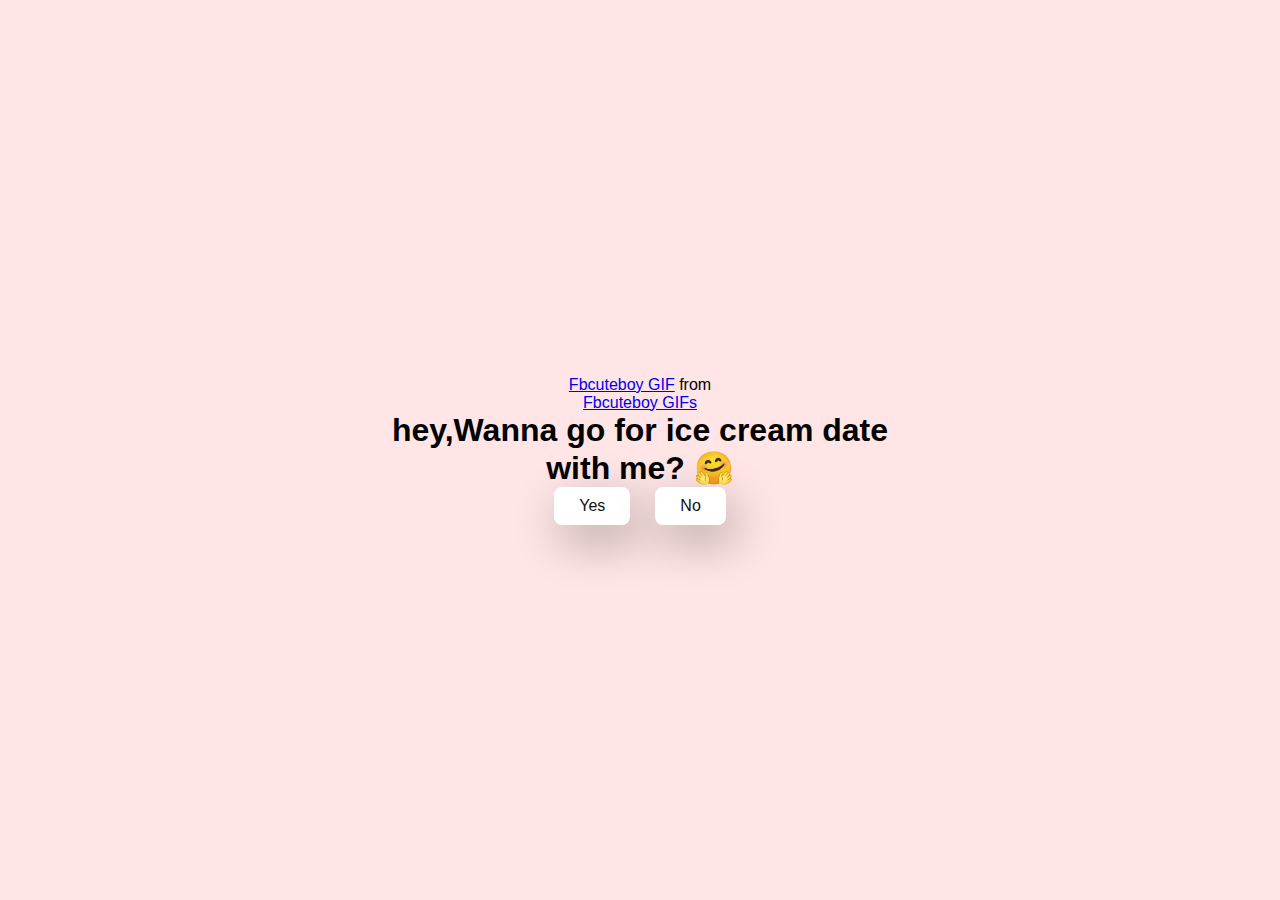
<file: index.html>
<!DOCTYPE html>
<html lang="en">
  <head>
    <meta charset="UTF-8" />
    <meta name="viewport" content="width=device-width, initial-scale=1.0" />
    <title>Are you interested</title>

    <link rel="stylesheet" href="./style.css" />
  </head>
  <body>
    <div class="container">
     <div class="tenor-gif-embed" 
      data-postid="18046306"
       data-share-method="host"
       data-aspect-ratio="1.02236"
       data-width="100%">
       <a href="https://tenor.com/view/fbcuteboy-gif-18046306">Fbcuteboy GIF</a>
       from <a href="https://tenor.com/search/fbcuteboy-gifs">Fbcuteboy GIFs</a>
     </div>
      <script type="text/javascript"
       async src="https://tenor.com/embed.js"
       ></script>
       <h1>hey,Wanna go for ice cream date with me? 🤗</h1>
       <p></p>

       <div class="btn">
         <a href="yes.html">Yes</a>
         <a href="no1.html">No</a>
      </div>
    </div>
  </body>
</html>
</file>
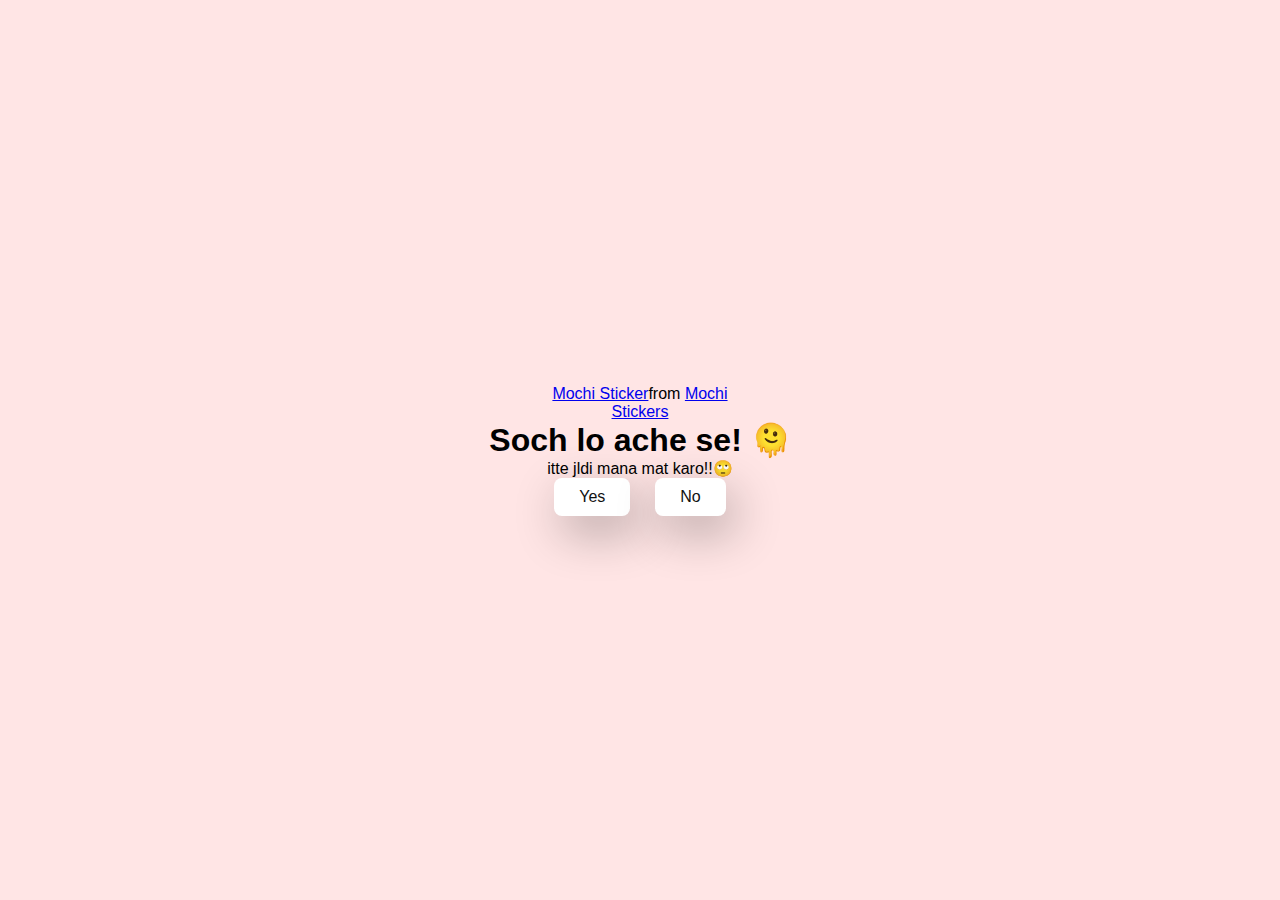
<file: no1.html>
<!DOCTYPE html>
<html lang="en">
  <head>
    <meta charset="UTF-8" />
    <meta name="viewport" content="width=device-width, initial-scale=1.0" />
    <title>Are you interested</title>

    <link rel="stylesheet" href="./style.css" />
  </head>
  <body>
    <div class="container">
      <div
        class="tenor-gif-embed"
        data-postid="22050818"
        data-share-method="host"
        data-aspect-ratio="1"
        data-width="100%"
      >
        <a href="https://tenor.com/view/mochi-gif-22050818">Mochi Sticker</a
        >from
        <a href="https://tenor.com/search/mochi-stickers">Mochi Stickers</a>
      </div>
      <script
        type="text/javascript"
        async
        src="https://tenor.com/embed.js"
      ></script>
      <h1>Soch lo ache se! 🫠</h1>
      <p>itte jldi mana mat karo!!🙄</p>

      <div class="btn">
        <a href="yes.html">Yes</a>
        <a href="no2.html">No</a>
      </div>
    </div>
  </body>
</html>
</file>
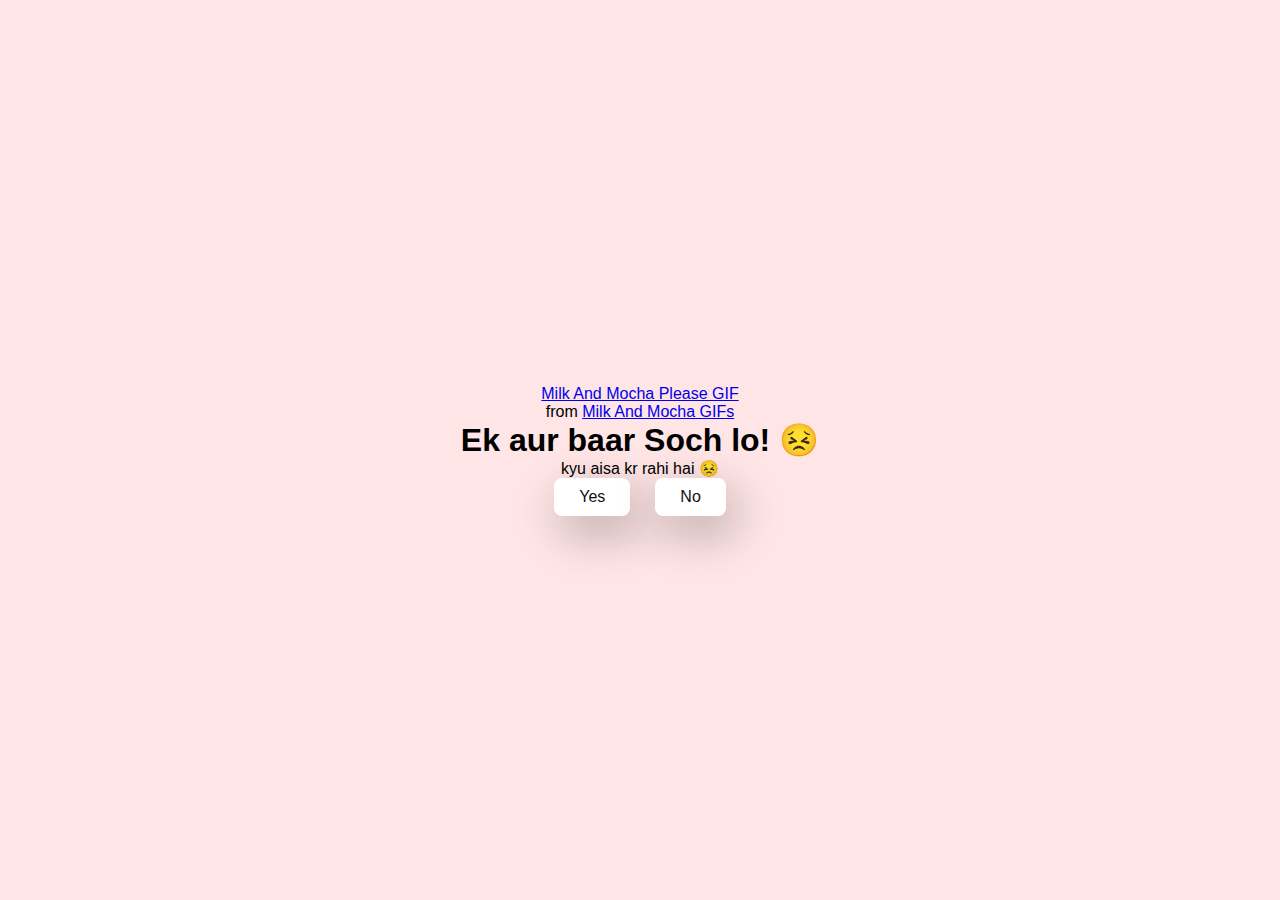
<file: no2.html>
<!DOCTYPE html>
<html lang="en">
  <head>
    <meta charset="UTF-8" />
    <meta name="viewport" content="width=device-width, initial-scale=1.0" />
    <title>Are you interested</title>

    <link rel="stylesheet" href="./style.css" />
  </head>
  <body>
    <div class="container">
    <div class="tenor-gif-embed" 
    data-postid="15282867"
     data-share-method="host"
      data-aspect-ratio="1.50235"
       data-width="100%">
       <a href="https://tenor.com/view/milk-and-mocha-please-cute-sorry-crying-gif-15282867"
       >Milk And Mocha Please GIF</a>
       from <a href="https://tenor.com/search/milk+and+mocha-gifs"
       >Milk And Mocha GIFs</a>
      </div>
       <script type="text/javascript"
        async src="https://tenor.com/embed.js">
      </script>



    
    

      <h1>Ek aur baar Soch lo! 😣</h1>
      <p>kyu aisa kr rahi hai 😣</p>

      <div class="btn">
        <a href="yes.html">Yes</a>
        <a href="no3.html">No</a>
      </div>
    </div>
  </body>
</html>
</file>
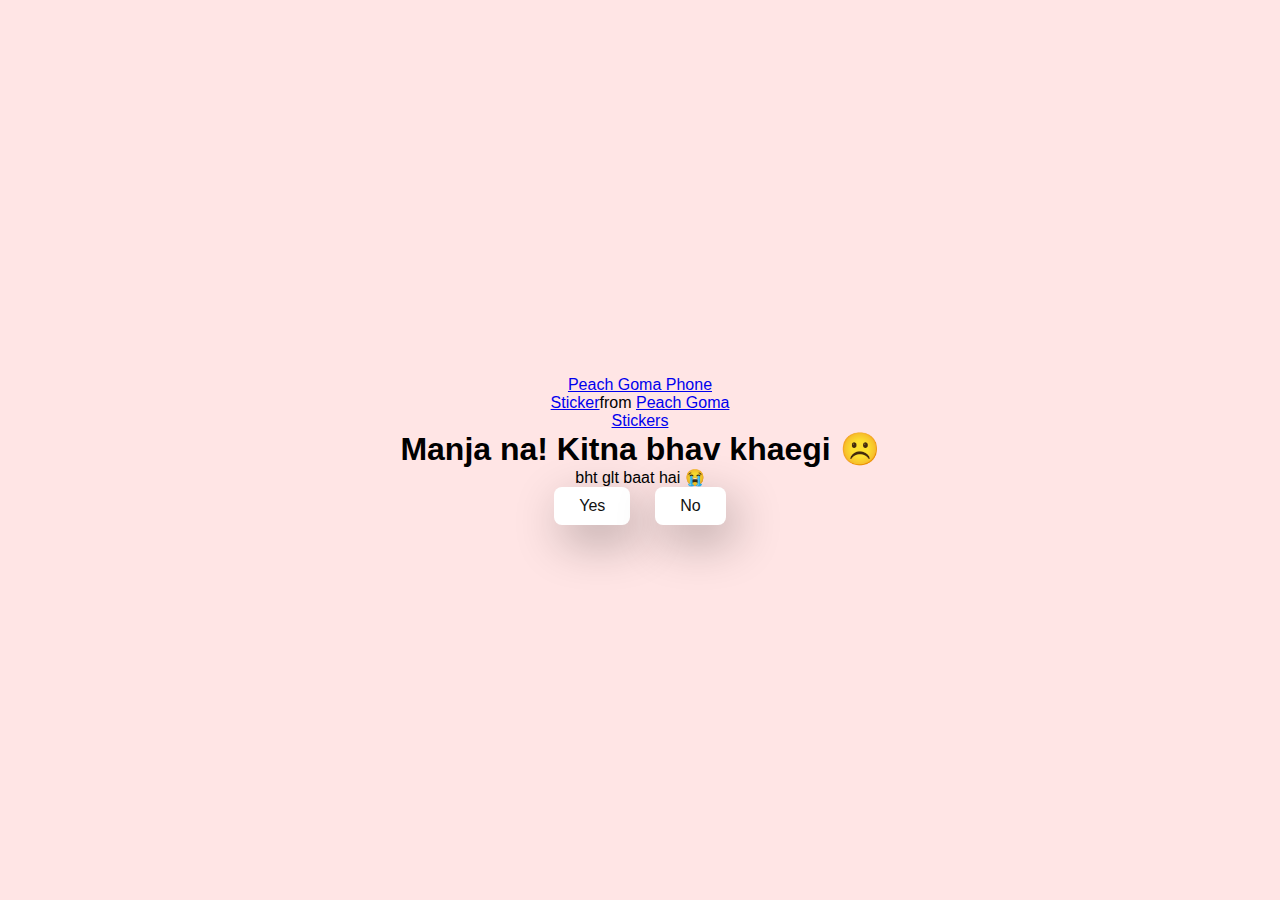
<file: no3.html>
<!DOCTYPE html>
<html lang="en">
  <head>
    <meta charset="UTF-8" />
    <meta name="viewport" content="width=device-width, initial-scale=1.0" />
    <title>Are you interested</title>

    <link rel="stylesheet" href="./style.css" />
  </head>
  <body>
    <div class="container">
      <div
        class="tenor-gif-embed"
        data-postid="15974530976611222074"
        data-share-method="host"
        data-aspect-ratio="1.26923"
        data-width="100%"
      >
        <a
          href="https://tenor.com/view/peach-goma-phone-gif-15974530976611222074"
          >Peach Goma Phone Sticker</a
        >from
        <a href="https://tenor.com/search/peach+goma-stickers"
          >Peach Goma Stickers</a
        >
      </div>
      <script
        type="text/javascript"
        async
        src="https://tenor.com/embed.js"
      ></script>

      <h1>Manja na! Kitna bhav khaegi ☹️</h1>
      <p>bht glt baat hai 😭</p>

      <div class="btn">
        <a href="yes.html">Yes</a>
        <a href="#" id="move-random">No</a>
      </div>
    </div>

    <script src="./script.js"></script>
  </body>
</html>
</file>
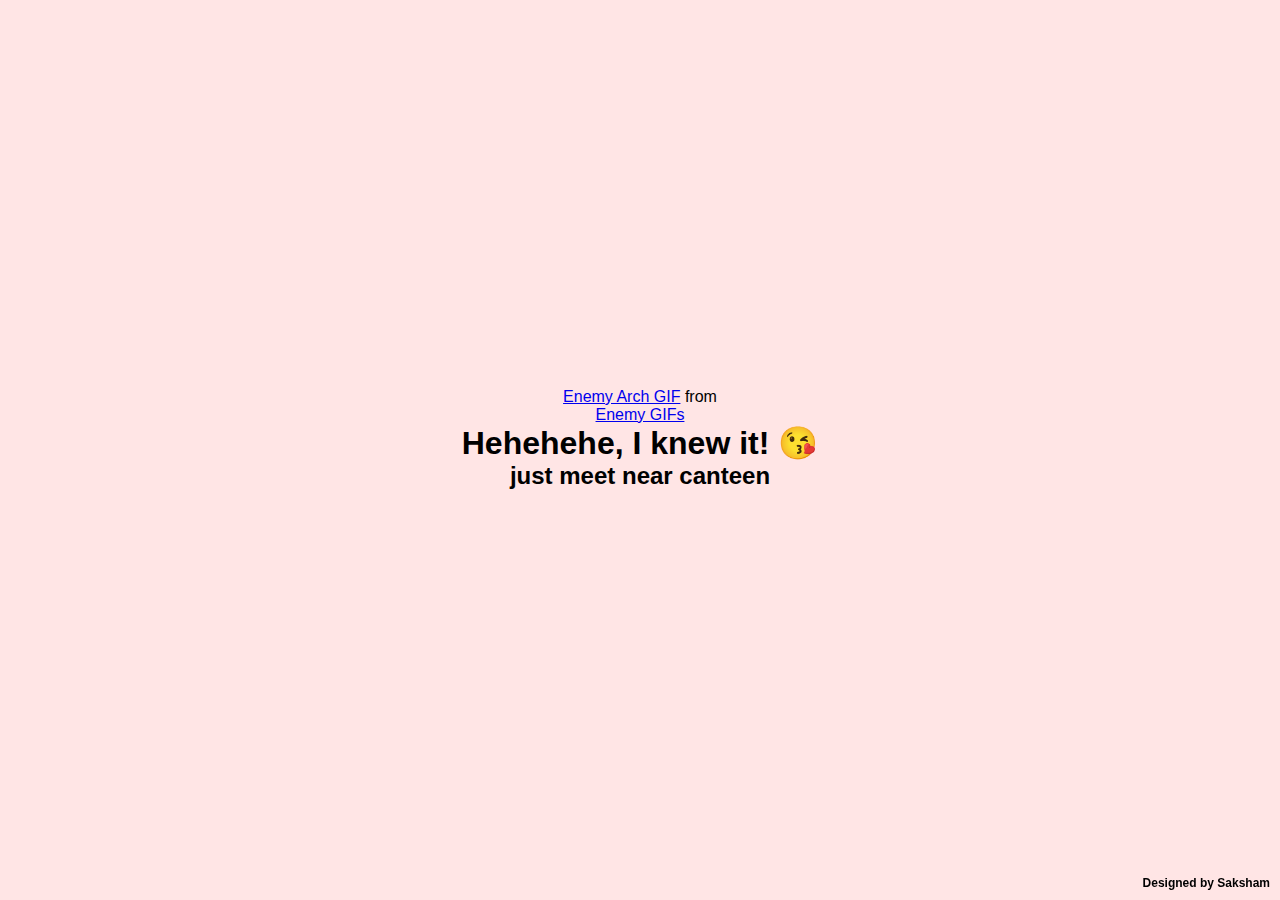
<file: yes.html>
<!DOCTYPE html>
<html lang="en">
<head>
<meta charset="UTF-8">
<meta name="viewport" content="width=device-width, initial-scale=1.0">
<title>Are you interested</title>
<link rel="stylesheet" href="./style.css">
<style>
  /* Add any additional CSS styles here */
  footer {
    position: fixed;
    bottom: 0;
    right:0;
    font-size: 12px;
    padding: 10px;
    
  }

  /* Optional styling for the text */
  footer p {
    margin: 0;
    font-weight: bold;
  }
</style>
</head>
<body>

<div class="container">
  <div class="tenor-gif-embed"
   data-postid="12446223"
    data-share-method="host"
     data-aspect-ratio="1.23333"
      data-width="100%"
      >
      <a href="https://tenor.com/view/enemy-arch-gif-12446223">Enemy Arch GIF</a>
      from <a href="https://tenor.com/search/enemy-gifs">
        Enemy GIFs</a>
      </div>
       <script type="text/javascript" 
       async src="https://tenor.com/embed.js">

       </script>

  <h1> Hehehehe, I knew it! 😘</h1>
  <h2>just meet near canteen</h2>
   <h3>              </br></h3>
  
</div>

<footer>
  <p>Designed by Saksham</p>
</footer>

</body>
</html>
</file>
<file: style.css>
* {
    margin: 0;
    padding: 0;
    box-sizing: border-box;
    font-family: sans-serif;
  }
  
  body {
    width: 100%;
    min-height: 100vh;
    display: flex;
    justify-content: center;
    align-items: center;
    background-color: #ffe5e5;
  }
  
  .container {
    display: flex;
    flex-direction: column;
    text-align: center;
    align-items: center;
    gap: auto;
    max-width: 500px;
    margin: 20px;
  }
  
  .container .tenor-gif-embed {
    max-width: 200px;
  }
  
  .container .btn {
    display: flex;
    gap: 25px;
  }
  
  .btn a {
    text-decoration: none;
    color: #111;
    background: #fff;
    padding: 10px 25px;
    border-radius: 8px;
    box-shadow: 0.5rem 1rem 3rem hsl(0, 0%, 0%, 0.3);
  }

  .footer-basic .designed {
    margin-top:15px;
    text-align:bottom;
    align-item:right;
    font-size:5px;
    color:#aaa;
    margin-bottom:0;
  }
</file>
